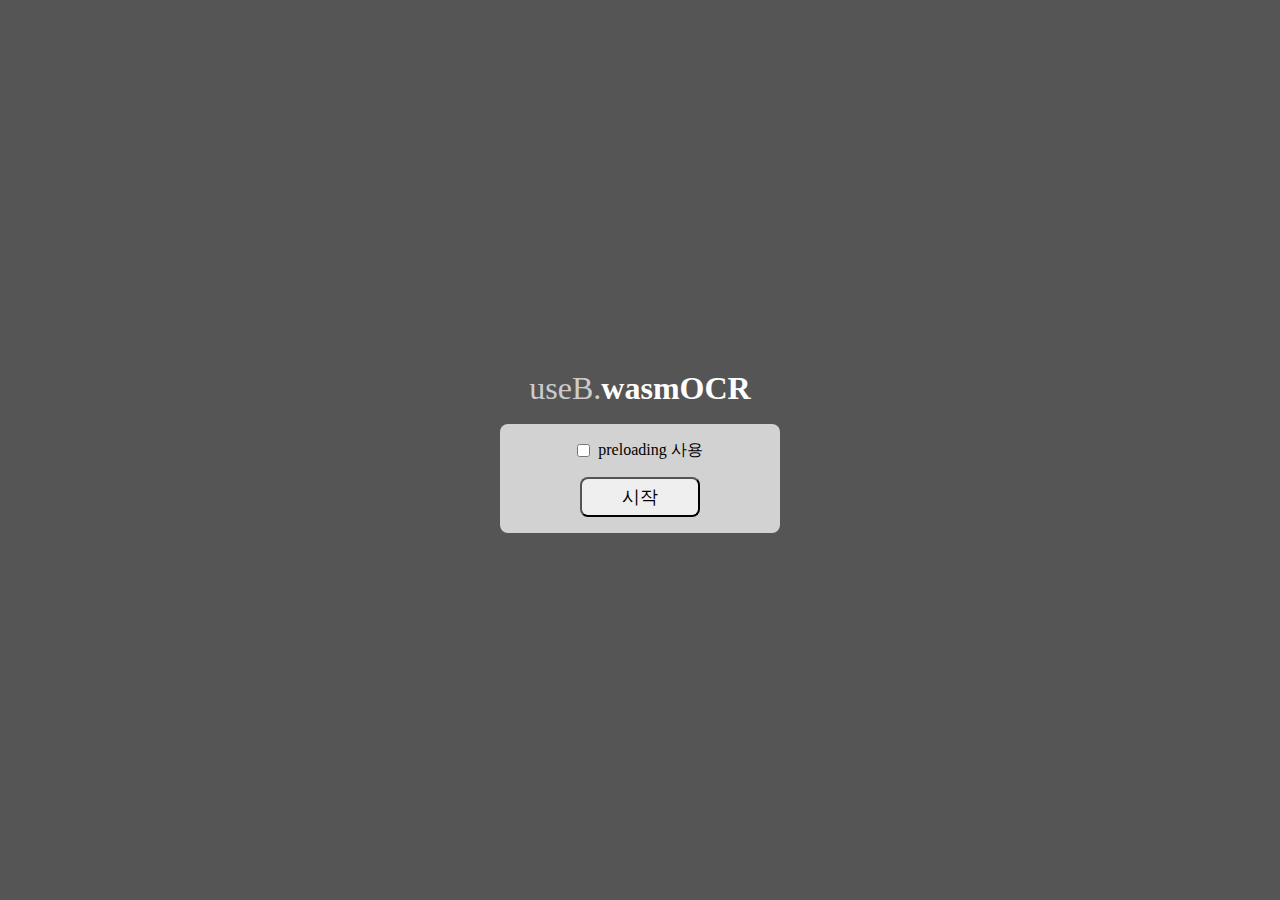
<file: demo/index.html>
<!DOCTYPE html>
<html>
  <head>
    <meta charset="utf-8" />
    <meta http-equiv="X-UA-Compatible" content="IE=edge" />
    <title>useb. OCR/SSA WebAssembly Sample</title>
    <meta name="viewport" content="width=device-width, initial-scale=1" />
    <link rel="stylesheet" type="text/css" href="./css/demo.css?ver=v1.40.0" />

    <script type="text/javascript" src="./js/util.js?ver=v1.40.0"></script>
    <script type="text/javascript" src="./lib/lodash.min.js?ver=v1.40.0"></script>
    <script type="module" src="./js/ui_simulator.js?ver=v1.40.0" async></script>
    <!-- <script src="https://kit.fontawesome.com/71d7c8cd6e.js" crossorigin="anonymous"></script> -->
  </head>

  <body>
    <div id="debug_win" class="debug_win" style="display: none"></div>
    <div
      id="loading-ui"
      class="fullscreen"
      style="
        display: none;
        background: rgba(0, 0, 0, 0.4);
        justify-content: center;
        align-items: center;
        font-size: 2rem;
        color: white;
      "
    >
      LOADING ....
    </div>

    <section id="onboarding-section" class="onboarding-section">
      <div class="onboarding--title">
        <span class="top-ui-logo">
          useB.<b><span style="color: #fff">wasmOCR</span></b>
        </span>
      </div>
      <div class="onboarding--content">
        <div class="option--wrapper">
          <input id="onboarding-use-preloading" type="checkbox" />
          <label for="onboarding-use-preloading">preloading 사용</label>
        </div>
        <button id="onboarding-start" type="button">시작</button>
      </div>
    </section>

    <section id="card-select-section" class="card-select-section" style="display: none">
      <div class="card-select--title">
        <h3>OCR 종류를 선택해주세요</h3>
      </div>
      <div class="card-select--content">
        <div class="type-button">
          <button id="idcard">주민등록증/운전면허증</button>
          <button id="passport">국내/해외 여권</button>
          <button id="alien">외국인등록증</button>
          <button id="alien-back">외국인등록증 뒷면</button>
          <button id="veteran">국가보훈증</button>
          <button id="credit">신용카드</button>

          <button id="idcard-ssa">주민등록증/운전면허증 + 사본판별</button>
          <button id="passport-ssa">국내/해외 여권 + 사본판별</button>
          <button id="alien-ssa">외국인등록증 + 사본판별</button>
          <button id="veteran-ssa">국가보훈증 + 사본판별</button>
          <button id="barcode">USIM 바코드</button>
        </div>
        <div class="prev-button">
          <button type="button" id="prev" class="prev">이전</button>
        </div>
      </div>
    </section>

    <section class="button-section">
      <!-- <button id="btnPreloadingStart">
        <i class="fa-solid fa-check" style="display: none"></i>
        <span>Preloading Start</span>
      </button> -->

      <fieldset>
        <legend>Preloading Status</legend>
        <div>
          <input type="text" id="preloading-status-text" readonly />
        </div>
      </fieldset>
    </section>

    <section id="simulator-section" class="simulator-section customer--section" style="display: none">
      <div class="prev-button">
        <button type="button" class="prev">이전</button>
        <span></span>
      </div>

      <!-- 이미지 스캔 카메라 섹션 -->
      <section class="scan-section">
        <div id="resolution-simulation-frame" class="resolution-simulation-frame">
          <div data-useb-ocr="ocr">
            <div data-useb-ocr="topUI">
              <!-- TOP UI는 flex-direction: column-reverse 인점 고려하여 순서 배치 -->
              <div id="top-ui-bg" style="width: 100%">
                <span id="top-ui-loading"></span>
                <span id="top-ui-text-msg" class="text-info"></span>
              </div>
              <span class="top-ui-logo">
                useB.<b><span style="color: #fff">wasmOCR</span></b>
              </span>
            </div>

            <div data-useb-ocr="middleUI">
              <div id="middle-ui-bg" style="width: 100%; background-color: #00000044">
                <span id="middle-ui-loading"></span>
                <span id="middle-ui-text-msg" class="text-info"></span>
              </div>
            </div>

            <div data-useb-ocr="bottomUI">
              <div id="bottom-ui-bg" style="width: 100%">
                <span id="bottom-ui-loading"></span>
                <span id="bottom-ui-text-msg" class="text-info"></span>
              </div>
              <span class="bottom-ui-copyright">Powered by <b>useB.</b></span>
            </div>

            <div data-useb-ocr="previewUI" class="preview-ui">
              <span class="text-info text-color-black text-weight-bold">신분증 인식</span>
              <img data-useb-ocr="previewImage" id="preview-ui-image" class="preview-img" />
              <span id="preview-ui-loading"></span>
              <span id="preview-ui-text-msg" class="text-info text-color-black"></span>
            </div>

            <!-- <div data-useb-ocr="preloadingUI" class="preloading-ui">
              <span>Preloading UI</span>
              <span id="preloading-ui-text-msg" class="text-info">Preloading UI 커스텀 메시지</span>
            </div> -->
          </div>
        </div>
      </section>

      <!-- 옵션 세팅 섹션 -->
      <section class="settings-section collapsed">
        <button id="settings-toggle">
          <b>UI Simulator</b>
          <span>[펼치기]</span>
          <i class="chevron fa-solid fa-chevron-up"></i>
        </button>
        <fieldset>
          <legend>사본판별 RETRY 설정</legend>

          <div id="ssa-type">
            <label for="real">
              <input type="radio" name="type" id="real" value="REAL" />
              본인(REAL)거부율
            </label>
            <label for="fake">
              <input type="radio" name="type" id="fake" value="FAKE" />
              타인(FAKE)수락율
            </label>
            <label for="ensemble">
              <input type="radio" name="type" id="ensemble" value="ENSEMBLE" checked />
              평균 절대값
            </label>
          </div>

          <div>
            <label for="ssa-max-retry-count">Max Retry</label>
            <select id="ssa-max-retry-count" style="max-width: 100px">
              <option value="0">미사용</option>
              <option value="1">1</option>
              <option value="2">2</option>
              <option value="3">3</option>
              <option value="5">5</option>
            </select>
          </div>
        </fieldset>
        <fieldset>
          <legend>UI 설정</legend>
          <div>
            <label for="use-top-ui">상단 UI</label><br />
            ┌ UI:
            <input type="checkbox" id="use-top-ui" name="use-top-ui" checked /><br />
            └─ TEXT:
            <input type="checkbox" id="use-top-ui-text-msg" name="use-top-ui-text-msg" /><br />
            <label for="use-middle-ui">중단 UI</label><br />
            ┌ UI:
            <input type="checkbox" id="use-middle-ui" name="use-middle-ui" checked /><br />
            └─ TEXT:
            <input type="checkbox" id="use-middle-ui-text-msg" name="use-middle-ui-text-msg" checked /><br />
            <label for="use-bottom-ui">하단 UI 사용</label><br />
            ┌ UI:
            <input type="checkbox" id="use-bottom-ui" name="use-bottom-ui" checked /><br />
            └─ TEXT:
            <input type="checkbox" id="use-bottom-ui-text-msg" name="use-bottom-ui-text-msg" /><br />
            <label for="use-bottom-ui">Preview UI 사용</label><br />
            └ UI:
            <input type="checkbox" id="use-preview-ui" name="use-preview-ui" checked /><br />
            <span style="font-size: 8px">※ 사본판별시 OCR 결과 미리보기 UI</span>
          </div>
        </fieldset>
        <fieldset>
          <legend>촬영 옵션</legend>
          <div>
            <fieldset>
              <legend>SERVER</legend>
              <div>
                <label for="use-auto-switch">자동 전환 사용</label>
                <input type="checkbox" id="use-auto-switch" name="use-auto-switch" />
                <fieldset>
                  <legend>전환 기준</legend>
                  <div>
                    <label for="switch-to-server-threshold">latency threshold</label>
                    <select id="switch-to-server-threshold">
                      <option value="20">디폴트(20) ms</option>
                      <option value="0">0 ms (server)</option>
                      <option value="10">10 ms</option>
                      <option value="20">20 ms</option>
                      <option value="30">30ms</option>
                      <option value="40">40ms</option>
                      <option value="9999">9999 ms (wasm)</option>
                    </select>
                  </div>
                </fieldset>
              </div>
              <div>
                <label for="use-manual-switch">수동 전환 사용</label>
                <input type="checkbox" id="use-manual-switch" name="use-auto-switch" />
              </div>
              <div id="server-ocr-type-ui" style="display: none">
                <label for="server-ocr-type">ServerOCR 타입</label>
                <select id="server-ocr-type">
                  <option value="default">default</option>
                  <option value="custom">custom</option>
                </select>

                <div id="ocr-server-base-url-ui" style="display: none">
                  <label for="ocr-server-base-url">ServerOCR BaseURL</label>
                  <input type="text" id="ocr-server-base-url" name="ocr-server-base-url" /><br />
                  <label for="ocr-server-url-idcard-driver">└ 주민등록증/운전면허증:</label>
                  <input type="text" id="ocr-server-url-idcard-driver" name="ocr-server-url-idcard-driver" /><br />
                  <label for="ocr-server-url-passport">└ 국내여권:</label>
                  <input type="text" id="ocr-server-url-passport" name="ocr-server-url-passport" /><br />
                  <label for="ocr-server-url-foreign-passport">└ 해외여권:</label>
                  <input
                    type="text"
                    id="ocr-server-url-foreign-passport"
                    name="ocr-server-url-foreign-passport"
                  /><br />
                  <label for="ocr-server-url-alien">└ 외국인등록증:</label>
                  <input type="text" id="ocr-server-url-alien" name="ocr-server-url-alien" /><br />
                  <label for="ocr-server-url-alien-back">└ 외국인등록증 뒷면:</label>
                  <input type="text" id="ocr-server-url-alien-back" name="ocr-server-url-alien-back" /><br />
                  <label for="ocr-server-url-veteran">└ 국가보훈증:</label>
                  <input type="text" id="ocr-server-url-veteran" name="ocr-server-url-veteran" /><br />
                </div>
              </div>
              <div id="server-ocr-result-key-list-ui" style="display: none">
                <label for="server-ocr-result-key-list">ServerOCR 결과 확장 Key목록</label>
                <input type="text" id="server-ocr-result-key-list" name="server-ocr-result-key-list" />
              </div>
              <div>
                <label for="skip-server-mode-request-ocr">OCR서버 요청 skip여부</label>
                <input type="checkbox" id="skip-server-mode-request-ocr" name="skip-server-mode-request-ocr" />
              </div>
              <div>
                <label for="use-fake-image">원본이미지 Fake 처리 여부</label>
                <input type="checkbox" id="use-fake-image" name="use-fake-image" />
              </div>
            </fieldset>
            <fieldset>
              <legend>WASM</legend>
              <div>
                <label for="use-force-complete-ui">강제 완료 UI 사용</label>
                <input type="checkbox" id="use-force-complete-ui" name="use-force-complete-ui" />
              </div>
              <div id="wasm-resource-timeout-ui" style="display: none">
                <label for="wasm-resource-timeout">WASM 리소스 Timeout (ms)</label>
                <input id="wasm-resource-timeout" name="wasm-resource-timeout" />
              </div>
            </fieldset>
          </div>
        </fieldset>
        <fieldset>
          <legend>출력 옵션</legend>
          <div id="encrypt-option">
            <label for="encrypt-type">암호화 방식</label>

            <select id="encrypt-type">
              <option value="disableEncrypt">사용안함</option>
              <option value="piiEncrypt">개인식별정보 (PII)</option>
              <option value="valueEncrypt">value (value 암호화)</option>
              <option value="overallEncrypt">overall (object 포괄 암호화)</option>
            </select>
          </div>
          <div id="ocr-result-keylist-div" style="display: none">
            <div>
              <label>- 주민증/면허증 평문 설정</label><br />
              <label><input type="checkbox" name="idcard-plain-all-check" checked /> all</label>
              <ul id="ocr-result-idcard-keylist-wrapper"></ul>
            </div>
            <div>
              <label>- 주민증/면허증 암호화 설정</label><br />
              <label><input type="checkbox" name="idcard-encrypt-all-check" checked /> all</label>
              <ul id="encrypt-ocr-result-idcard-keylist-wrapper"></ul>
            </div>
            <div>
              <label>- 여권 평문 설정</label><br />
              <label><input type="checkbox" name="passport-plain-all-check" checked /> all</label>
              <ul id="ocr-result-passport-keylist-wrapper"></ul>
            </div>
            <div>
              <label>- 여권 암호화 설정</label><br />
              <label><input type="checkbox" name="passport-encrypt-all-check" checked /> all</label>
              <ul id="encrypt-ocr-result-passport-keylist-wrapper"></ul>
            </div>
            <div>
              <label>- 외국인등록증 평문 설정</label><br />
              <label><input type="checkbox" name="alien-plain-all-check" checked /> all</label>
              <ul id="ocr-result-alien-keylist-wrapper"></ul>
            </div>
            <div>
              <label>- 외국인등록증 암호화 설정</label><br />
              <label><input type="checkbox" name="alien-encrypt-all-check" checked /> all</label>
              <ul id="encrypt-ocr-result-alien-keylist-wrapper"></ul>
            </div>
          </div>
          <div>
            <label for="use-legacy-format">legacy format 지원</label>
            <input type="checkbox" id="use-legacy-format" name="use-legacy-format" />
          </div>
          <div>
            <label for="use-image-correction">이미지 보정</label>

            <select id="use-image-correction">
              <option value="">사용 안함</option>
              <option value="useImageWarping">왜곡(Warping)</option>
              <option value="useImageCropping">왜곡(Warping)+크롭(Cropping)</option>
            </select>
          </div>
          <div>
            <label for="use-compress-image">이미지 압축 사용</label>
            <input type="checkbox" id="use-compress-image" name="use-compress-image" />
            <br />

            <label for="use-compress-image-max-width">- max width(가로해상도)</label>
            <select id="use-compress-image-max-width">
              <option value="1080">1080</option>
              <option value="960">960</option>
              <option value="640">640</option>
            </select>
            <br />

            <label for="use-compress-image-max-volume">- max volume(용량)</label>
            <select id="use-compress-image-max-volume">
              <option value="51200">50kb</option>
              <option value="102400">100kb</option>
              <option value="204800">200kb</option>
            </select>
          </div>
        </fieldset>

        <fieldset>
          <legend>카메라 설정</legend>
          <div>
            <label for="mirror-mode">mirror-mode</label>
            <input type="checkbox" id="mirror-mode" name="mirror-mode" />
          </div>
          <div>
            <label for="rotation-degree">rotation-degree</label>
            <select id="rotation-degree" style="max-width: 50px">
              <option value="0">0도</option>
              <option value="90">90도</option>
              <option value="180">180도</option>
              <option value="270">270도</option>
            </select>

            <label for="camera-resolution-criteria">camera-resolution-criteria</label>
            <select id="camera-resolution-criteria">
              <option value="highQuality">화질 우선(권장)</option>
              <option value="compatibility">호환성 우선</option>
            </select>

            <label for="origin-image-square-ratio">원본이미지 정방형 비율 사용</label>
            <input type="checkbox" id="origin-image-square-ratio" name="origin-image-square-ratio" />
          </div>
          <div>
            <label for="camera-resource-request-retry-limit">카메라 리소스요청 재시도 횟수</label>
            <input type="number" id="camera-resource-request-retry-limit" value="100" step="1" min="-1" />
            <br />
            <label for="camera-resource-request-retry-interval">카메라 리소스요청 재시도 간격(ms)</label>
            <input type="number" id="camera-resource-request-retry-interval" value="1000" />
          </div>
        </fieldset>

        <fieldset>
          <legend>가이드박스 설정</legend>
          <div>
            <label for="guide-box-criteria">guide-box-criteria</label>
            <select id="guide-box-criteria">
              <option value="cameraResolution">카메라 해상도에 맞춤(권장)</option>
              <option value="ocrViewSize">화면 크기에 맞춤</option>
            </select>
          </div>
        </fieldset>

        <fieldset>
          <legend>UI 해상도 시뮬레이션</legend>
          <div>
            <label for="resolution-template">해상도</label>

            <select id="resolution-template">
              <option value="responsive">반응형(Responsive)</option>
              <option value="412x915">(세로) S20 Ultra</option>
              <option value="915x412">(가로) S20 Ultra</option>
              <option value="390x844">(세로) iPhone 12 pro</option>
              <option value="844x390">(가로) iPhone 12 pro</option>
              <option value="768x1024">(세로) iPad Mini</option>
              <option value="1024x768">(가로) iPad Mini</option>
              <option value="custom">직접입력</option>
              "resolution-template"
            </select>
            <div id="resolution-custom" style="display: none">
              width x height<br />
              <input
                type="number"
                id="resolution-width"
                name="resolution-width"
                value="420"
                min="100"
                max="1920"
                style="width: 50px"
              />
              x
              <input
                type="number"
                id="resolution-height"
                name="resolution-height"
                value="915"
                min="100"
                max="1920"
                style="width: 50px"
              />
              <button id="resolution-reverse-button" style="vertical-align: middle">반전</button>
              <br />
            </div>
            <div>
              배율(확대/축소)<br />
              <input
                type="number"
                id="resolution-expend-ratio"
                name="resolution-expend-ratio"
                value="1.0"
                style="width: 50px"
              />
            </div>
          </div>
        </fieldset>
        <fieldset>
          <legend>인식 프레임 옵션</legend>
          <div>
            <label for="border-width">border-width</label>
            <input type="number" id="border-width" name="border-width" value="5" min="0" />
          </div>
          <div>
            <label for="border-radius">border-radius</label>
            <input type="number" id="border-radius" name="border-radius" value="20" min="0" />
          </div>
          <div>
            <label for="border-style">border-style (ex: none, solid)</label>
            <input type="text" id="border-style" name="border-style" value="solid" />
          </div>
          <div>
            <label for="color-not-ready">스캔준비</label>
            <input type="color" id="color-not-ready" name="color-not-ready" value="#000000" />
          </div>
          <div>
            <label for="color-ready">스캔대기</label>
            <input type="color" id="color-ready" name="color-ready" value="#b8b8b8" />
          </div>
          <div>
            <label for="color-detect-success">카드검출성공</label>
            <input type="color" id="color-detect-success" name="color-detect-success" value="#5e8fff" />
          </div>
          <div>
            <label for="color-detect-failed">카드검출실패</label>
            <input type="color" id="color-detect-failed" name="color-detect-failed" value="#725b67" />
          </div>
          <div>
            <label for="color-ocr-recognized">사본판별중</label>
            <input type="color" id="color-ocr-recognized" name="color-ocr-recognized" value="#003ac2" />
          </div>
          <div>
            <label for="color-success">OCR완료</label>
            <input type="color" id="color-success" name="color-success" value="#14b00e" />
          </div>
          <div>
            <label for="color-failed">OCR실패</label>
            <input type="color" id="color-failed" name="color-failed" value="#FA113D" />
          </div>
        </fieldset>
        <fieldset>
          <legend>마스킹 프레임 옵션</legend>
          <div>
            <label for="use-mask-frame-color-change">색상변경여부</label>
            <input type="checkbox" id="use-mask-frame-color-change" name="use-mask-frame-color-change" checked />
          </div>
          <div id="mask-frame-color-default">
            <div>
              <label for="mask-frame-color-base-color">기본색상</label>
              <input type="color" id="mask-frame-color-base-color" name="mask-frame-color-base-color" value="#333333" />
            </div>
          </div>
          <div id="mask-frame-color-custom">
            <div>
              <label for="mask-frame-color-not-ready">스캔준비</label>
              <input type="color" id="mask-frame-color-not-ready" name="mask-frame-color-not-ready" value="#333333" />
            </div>
            <div>
              <label for="mask-frame-color-ready">스캔대기</label>
              <input type="color" id="mask-frame-color-ready" name="mask-frame-color-ready" value="#333333" />
            </div>
            <div>
              <label for="mask-frame-color-detect-success">카드검출성공</label>
              <input
                type="color"
                id="mask-frame-color-detect-success"
                name="mask-frame-color-detect-success"
                value="#222222"
              />
            </div>
            <div>
              <label for="mask-frame-color-detect-failed">카드검출실패</label>
              <input
                type="color"
                id="mask-frame-color-detect-failed"
                name="mask-frame-color-detect-failed"
                value="#333333"
              />
            </div>
            <div>
              <label for="mask-frame-color-ocr-recognized">사본판별중</label>
              <input
                type="color"
                id="mask-frame-color-ocr-recognized"
                name="mask-frame-color-ocr-recognized"
                value="#222222"
              />
            </div>
            <div>
              <label for="mask-frame-color-success">OCR완료</label>
              <input type="color" id="mask-frame-color-success" name="mask-frame-color-success" value="#111111" />
            </div>
            <div>
              <label for="mask-frame-color-failed">OCR실패</label>
              <input type="color" id="mask-frame-color-failed" name="mask-frame-color-failed" value="#111111" />
            </div>
          </div>
        </fieldset>
        <fieldset>
          <legend>디버깅 옵션</legend>
          <div>
            <label for="show-clipboard">clip-frame 보기</label>
            <input type="checkbox" id="show-clipboard" name="show-clipboard" />
          </div>
          <div>
            <label for="show-canvas-preview">canvas preview 보기</label>
            <input type="checkbox" id="show-canvas-preview" name="show-canvas-preview" />
          </div>
          <div>
            <label for="use-debug-alert">debug alert 사용</label>
            <input type="checkbox" id="use-debug-alert" name="use-debug-alert" />
          </div>
          <div>
            <label for="use-id-number-validation">개인정보식별부호 뒷자리 유효성검증</label>
            <input type="checkbox" id="use-id-number-validation" name="use-id-number-validation" checked />
          </div>
        </fieldset>
        <fieldset>
          <legend>WASM 리소스 캐시설정</legend>
          <div>
            <label for="force_wasm_reload">WASM 리소스 갱신</label>
            <input type="checkbox" id="force_wasm_reload" name="force_wasm_reload" />
          </div>
          <div>
            <label for="force_wasm_reload_flag">WASM 리소스 갱신 prefix</label>
            <input type="text" id="force_wasm_reload_flag" name="force_wasm_reload_flag" />
          </div>
        </fieldset>
        <fieldset>
          <legend>WASM 모듈 로드 시점 설정</legend>
          <div>
            <label for="request_camera_before_module_load">카메라 요청 후 WASM 모듈 로드</label>
            <input type="checkbox" id="request_camera_before_module_load" name="request_camera_before_module_load" />
          </div>
        </fieldset>
        <fieldset>
          <legend>OCR Config 설정</legend>
          <div>
            <label for="ocr_config">OCR Config</label>
            <input type="text" id="ocr_config" name="ocr_config" />
          </div>
        </fieldset>
        <fieldset>
          <div>
            <button id="save-settings">
              <i class="fa-solid fa-check" style="display: none"></i>
              <span>설정적용</span>
            </button>
          </div>
        </fieldset>
      </section>
    </section>

    <section id="result-section" class="fullscreen result-section" style="display: none">
      <div class="custom--header">useB.OCR WebAssembly SDK Test Result</div>

      <div class="custom--section">
        <div id="ocr_status" class="custom--headline"></div>
      </div>

      <div class="custom--section">
        <button class="custom--btn" id="restart_btn">처음부터 다시하기</button>
      </div>

      <div class="custom--division"></div>

      <div id="ocr_result" class="custom--section"></div>
    </section>

    <script type="module" src="./demo.js?ver=v1.40.0" async></script>
  </body>
</html>
</file>
<file: demo/css/demo.css>
* {
  padding: 0;
  margin: 0;
  box-sizing: border-box;
}

html,
body {
  margin: 0 auto;
  height: 100%;
}

.fullscreen {
  position: absolute;
  width: 100%;
  height: 100%;
  border: none;
}

.onboarding-section,
.card-select-section {
  display: flex;
  align-items: center;
  justify-content: center;
  flex-direction: column;
  height: 100%;
  background-color: #555;
  gap: 16px;
}

.option--wrapper {
  display: flex;
  align-items: center;
  justify-content: initial;
  gap: 8px;
}

.prev-button,
.prev-button button {
  width: 100%;
}

.prev-button button {
  cursor: pointer;
}

.option--wrapper label {
  cursor: pointer;
}

.onboarding--content {
  display: flex;
  align-items: center;
  justify-content: center;
  flex-direction: column;
  gap: 16px;
  padding: 16px;
  border-radius: 8px;
  background-color: #d2d2d2;
  width: 280px;
}

.onboarding--content button {
  width: 120px;
  height: 40px;
  font-size: 18px;
  line-height: 24px;
  border-radius: 8px;
  cursor: pointer;
}

.card-select-section .card-select--title {
  font-size: clamp(20px, 4.2vmin, 32px);
  line-height: clamp(32px, 8.4vmin, 40px);
  color: #eee;
}

.card-select-section .card-select--content {
  display: flex;
  align-items: center;
  justify-content: center;
  flex-direction: column;
  gap: 24px;
}

.card-select--content button {
  /* width: 120px; */
  height: 40px;
  font-size: 18px;
  line-height: 24px;
  border-radius: 8px;
  cursor: pointer;
}

.simulator-section {
  margin: 0 auto;
  height: 100%;
}

#simulator-section .prev-button {
  position: fixed;
  padding: 10px;
  left: 10px;
  top: 10px;
  height: auto;
  max-width: 184px;
  display: flex;
  align-items: flex-start;
  flex-direction: column-reverse;
  gap: 8px;
  z-index: 1;
}

#simulator-section .prev-button button {
  font-size: 18px;
  line-height: 24px;
  height: 40px;
  border-radius: 8px;
  max-width: 80px;
}

#simulator-section .prev-button span {
  font-size: 16px;
  line-height: 20px;
  color: #eee;
}

.button-section {
  position: fixed;
  top: 10px;
  right: 10px;
  display: none;
  /* flex */
  justify-content: center;
  flex-direction: column;
  gap: 10px;
  padding: 12px;
  width: 100%;
  max-width: 200px;
  height: auto;
  border-radius: 8px;
  background-color: #eee;
  box-shadow: 0px 0px 4px 0px #555;
  z-index: 1;
}

.button-section fieldset {
  padding: 4px 8px;
}

.button-section fieldset input {
  padding: 0;
  margin: 0;
  width: 100%;
}

.button-section #btnPreloadingStart {
  margin: 0;
  padding: 4px 12px;
  font-size: 14px;
  line-height: 24px;
  cursor: pointer;
}

.type-section {
  position: fixed;
  top: 10px;
  left: 10px;
  display: flex;
  justify-content: center;
  flex-direction: column;
  gap: 10px;
  padding: 16px;
  width: 100%;
  max-width: 500px;
  height: auto;
  border-radius: 8px;
  background-color: #eee;
  transition: max-height 0.3s ease-in-out;
  box-shadow: 0px 0px 4px 0px #555;
}

.type-section.collapsed {
  gap: 0;
  width: 158px;
}

#type-toggle {
  position: fixed;
  left: 10px;
  top: 10px;
  display: flex;
  align-items: center;
  gap: 4px;
  padding: 16px;
  width: 95%;
  max-width: 500px;
  height: auto;
  border-radius: 8px;
  background-color: #eee;
  cursor: pointer;
}

.type-button {
  display: flex;
  align-items: initial;
  justify-content: center;
  flex-direction: column;
  gap: 10px;
}

.type-button button {
  padding: 8px 16px;
  color: #363636;
  cursor: pointer;
}

.collapsed .type-button {
  max-height: 0;
  overflow: hidden;
}

@media screen and (max-width: 479px) {
  .type-section {
    margin: 0;
    border: 0;
    width: 240px;
    padding: 12px;
  }

  #type-toggle {
    position: initial;
    width: auto;
    padding: 0;
    border: 0;
    border-radius: 8px;
  }

  .type-button {
    justify-content: initial;
    flex-direction: column;
    padding: 0;
    overflow: hidden;
    max-height: 358px;
    transition: max-height 0.3s ease-in-out;
  }

  .type-button button {
    margin: 0;
    padding: 4px 12px;
    font-size: 14px;
    line-height: 24px;
    font-weight: 500;
    cursor: pointer;
  }

  .button-section {
    max-width: 184px;
  }
}

.collapsed .type-button {
  max-height: 0;
  overflow: hidden;
}

.scan-section {
  width: 100%;
  height: 100%;
  margin: 0 auto;
  background: #555;
  align-items: center;
  display: flex;
}

.resolution-simulation-frame {
  position: relative;
  background: #d2d2d2;
  width: 90%;
  height: 90%;
  margin: 0 auto;
  border: 10px solid #333;
  border-radius: 10px;
}

/*.result-section {*/

/*    position: fixed;*/

/*    display: flex;*/

/*    left: 10px;*/

/*    bottom: 10px;*/

/*    width: 95%;*/

/*    height: auto;*/

/*    max-width: 500px;*/

/*    margin: 0 auto;*/

/*    flex-direction: column;*/

/*    justify-content: center;*/

/*    border: 5px solid #4CAF50;*/

/*    border-radius: 10px;*/

/*    background: #FFF;*/

/*}*/

/*.result-section pre {*/

/*    border-radius: 10px;*/

/*    background-color: darkgray;*/

/*    padding: 10px;*/

/*}*/

/*.result-section img {*/

/*    width: 100%;*/

/*    max-width: 500px;*/

/*    margin: 0 auto;*/

/*}*/

.result-section {
  overflow-x: visible;
  overflow-y: auto;
}

button.active {
  background-color: #4caf50;
  color: white;
}

.settings-section {
  width: 100%;
  max-width: 250px;
  overflow-y: auto;
  overflow-x: hidden;
  margin: 0 auto;
  display: flex;
  flex-direction: column;
  position: fixed;
  bottom: 10px;
  right: 10px;
  background-color: darkgray;
  border-radius: 10px;
  padding: 10px;
  gap: 10px;
  transition: all 0.3s ease-in-out;
  max-height: 350px;
}

.settings-section fieldset {
  padding: 8px 16px;
}

.settings-section select {
  width: 100%;
}

.settings-section input {
  width: 95%;
  padding: 1px 4px;
}

.settings-section input[type='radio'] {
  width: 13px;
}

.settings-section input[type='color'] {
  width: 50px;
  padding: 2px;
}

.settings-section input[type='checkbox'] {
  width: 20px;
}

.settings-section button {
  padding: 4px;
}

#settings-toggle {
  display: flex;
  justify-content: space-between;
  align-items: center;
  cursor: pointer;
}

.collapsed {
  max-height: 40px;
  overflow: hidden;
  transition: max-height 0.3s ease-in-out;
}

/** 11 **/

input::-webkit-outer-spin-button,
input::-webkit-inner-spin-button {
  -webkit-appearance: none;
  margin: 0;
}

/* Firefox */

input[type='number'] {
  -moz-appearance: textfield;
}

.input_txt_kr {
  -webkit-ime-mode: active;
  -moz-ime-mode: active;
  -ms-ime-mode: active;
  ime-mode: active;
}

ul {
  list-style-type: none;
  padding-inline-start: 0;
}

ul li,
ol li {
  /*
      padding: 5px 0px 5px 5px;
      margin-bottom: 5px;
      border-bottom: 1px solid #efefef;
  */
  font-size: 11px;
  font-weight: bold;
}

select {
  width: 90%;
  max-width: 380px;
}

.imgBtn {
  cursor: pointer;
  width: 100%;
  /* max-width: 380px; */
}

.subTitle {
  padding-bottom: 1rem;
  padding-top: 1rem;
  border-top: 0.01rem solid #999;
  border-bottom: 0.01rem solid #999;
}

.syntaxHighlight {
  background-color: black;
  margin: 10px;
  width: 380px;
  max-height: 300px;
  overflow: auto;
  color: white;
}

.bright {
  background-color: #eee;
  color: #222;
  width: 100%;
  max-height: none;
  overflow-x: auto;
  overflow-y: visible;
}

.popupSize {
  width: 280px;
  max-height: 300px;
}

.debug_win {
  background-color: white;
  width: 300px;
  position: absolute;
  margin: 10px;
  outline: 1px solid black;
  z-index: 1;
}

.closeBtn {
  text-align: right;
  padding: 10px;
  background-color: black;
  color: white;
}

.string {
  color: green;
}

.number {
  color: darkorange;
}

.boolean {
  color: steelblue;
}

.null {
  color: magenta;
}

.key {
  color: red;
}

.fullscreen {
  position: absolute;
  width: 100%;
  height: 100%;
  border: none;
}

.customerUI {
  overflow-x: visible;
  overflow-y: auto;
}

.switch {
  position: relative;
  display: inline-block;
  width: 60px;
  height: 34px;
}

.switch input {
  opacity: 0;
  width: 0;
  height: 0;
}

.slider {
  position: absolute;
  cursor: pointer;
  top: 0;
  left: 0;
  right: 0;
  bottom: 0;
  background-color: #ccc;
  -webkit-transition: 0.4s;
  transition: 0.4s;
}

.slider:before {
  position: absolute;
  content: '';
  height: 26px;
  width: 26px;
  left: 4px;
  bottom: 4px;
  background-color: white;
  -webkit-transition: 0.4s;
  transition: 0.4s;
}

input:checked + .slider {
  background-color: #2196f3;
}

input:focus + .slider {
  box-shadow: 0 0 1px #2196f3;
}

input:checked + .slider:before {
  -webkit-transform: translateX(26px);
  -ms-transform: translateX(26px);
  transform: translateX(26px);
}

/* Rounded sliders */

.slider.round {
  border-radius: 34px;
}

.slider.round:before {
  border-radius: 50%;
}

#ssa-type label {
  display: block;
}

/* wasm simulation - start */

.text-info {
  display: block;
  width: 100%;
  text-align: center;
  font-size: 3.2vmin;
  line-height: 5vmin;
  color: white;
}

.text-color-black {
  color: black;
}

.text-weight-bold {
  font-weight: bold;
}

.preview-img {
  border-radius: 3vmin;
}

.preview-ui {
  display: flex;
  border-radius: 3vmin;
  background-color: #fff;
  justify-content: center;
  align-items: center;
  border: 6vmin solid #fff;
}

.top-ui-logo {
  display: block;
  width: 100%;
  text-align: center;
  font-size: clamp(20px, 4.2vmin, 32px);
  line-height: clamp(24px, 8.4vmin, 40px);
  color: #cccccc;
}

.bottom-ui-copyright {
  display: block;
  width: 100%;
  text-align: center;
  font-size: 3.2vmin;
  line-height: 7.2vmin;
  color: #868686;
}

/* wasm simulation - end */

#ocr-result-keylist-div {
  display: flex;
  flex-direction: column;
  gap: 8px;
  font-size: 14px;
}

#ocr-result-keylist-div ul {
  margin: 0;
  max-height: 200px;
  overflow: auto;
  background-color: #d9d9d9;
}

#ocr-result-keylist-div div ul li {
  font-size: 12px;
  font-weight: normal;
}

.custom--header {
  background: no-repeat url('../img/bg_graphic.svg');
  background-size: cover;
  font-family: Nunito;
  font-style: normal;
  font-weight: 300;
  font-size: 2rem;
  line-height: 48px;
  padding: 24px 0px;
  background-color: #373eff;
  /* identical to box height, or 150% */
  text-align: center;
  /* White */
  color: #ffffff;
}

.custom--section {
  width: 90%;
  margin: 0 auto;
  max-width: 380px;
}

.custom--headline {
  font-family: Nunito;
  font-style: normal;
  font-weight: bold;
  font-size: 1.25rem;
  line-height: 1.5rem;
  text-align: center;
  color: #5f65ff;
  margin-top: 45px;
  margin-bottom: 45px;
}

.custom--select-box {
  border: 1px solid #ced1d2;
  box-sizing: border-box;
  border-radius: 8px;
  height: 72px;
  display: flex;
  align-items: center;
  padding: 14px 20px;
}

.custom--select-input {
  margin-right: 1rem;
}

.custom--select-check {
  width: 16px;
  height: 16px;
  /* background: #f7f7f7; */
  border: 1.2px solid #ced1d2;
  box-sizing: border-box;
  border-radius: 2px;
  display: flex;
  align-items: center;
  justify-content: center;
}

.custom--select-check.checked {
  background-color: #373eff;
  border: none;
}

.custom--radio-box {
  border: 1px solid #ced1d2;
  box-sizing: border-box;
  border-radius: 8px;
  height: 72px;
  display: flex;
  align-items: center;
  padding: 14px 20px;
}

.custom--radio-check {
  width: 16px;
  height: 16px;
  /* background: #f7f7f7; */
  border: 1.2px solid #ced1d2;
  box-sizing: border-box;
  border-radius: 50px;
  display: flex;
  align-items: center;
  justify-content: center;
}

.custom--radio-check.checked {
  background-color: #373eff;
  border: none;
}

.custom--title {
  font-family: Noto Sans KR;
  font-style: normal;
  font-weight: 500;
  font-size: 1rem;
  line-height: 1.5rem;
  color: #363636;
}

.custom--label {
  font-family: Noto Sans KR;
  font-style: normal;
  font-weight: normal;
  font-size: 0.75rem;
  line-height: 0.75rem;
  color: #868686;
}

.custom--division {
  width: 100%;
  height: 1px;
  background-color: #ced1d2;
  margin: 50px 0px;
}

.custom--input {
  width: 100%;
  height: 64px;
  font-size: 1.25rem;
  font-size: 1rem;
  padding: 16px 24px;
  border: 1px solid #cccccc;
  box-sizing: border-box;
  border-radius: 8px;
}

.custom--btn {
  width: 100%;
  height: 64px;
  display: flex;
  flex-direction: row;
  justify-content: center;
  align-items: center;
  padding: 15px 16px;
  background: #373eff;
  border-radius: 8px;
  /* text */
  /* KR/Button 3 - 16 */
  font-family: Noto Sans KR;
  font-style: normal;
  font-weight: 500;
  font-size: 1rem;
  line-height: 23px;
  color: #ffffff;
}

.custom--btn button {
  background-color: #008cba;
  color: white;
  border: 2px solid #008cba;
}

.custom--btn button:hover {
  background-color: white;
  color: black;
}

.imgBtn {
  margin-bottom: 1rem;
}

li:last-child .imgBtn {
  margin-bottom: 0px;
}

.flex {
  display: flex;
}

.flex-col {
  flex-direction: column;
}

.text-start {
  text-align: start;
}

.gap20 {
  gap: 20px;
}

.align-center {
  align-items: center;
}

.justify-center {
  justify-content: center;
}

@media (max-width: 414px) {
  .custom--title {
    font-size: 0.875rem;
    /* line-height: 1.5rem; */
  }


}
</file>
